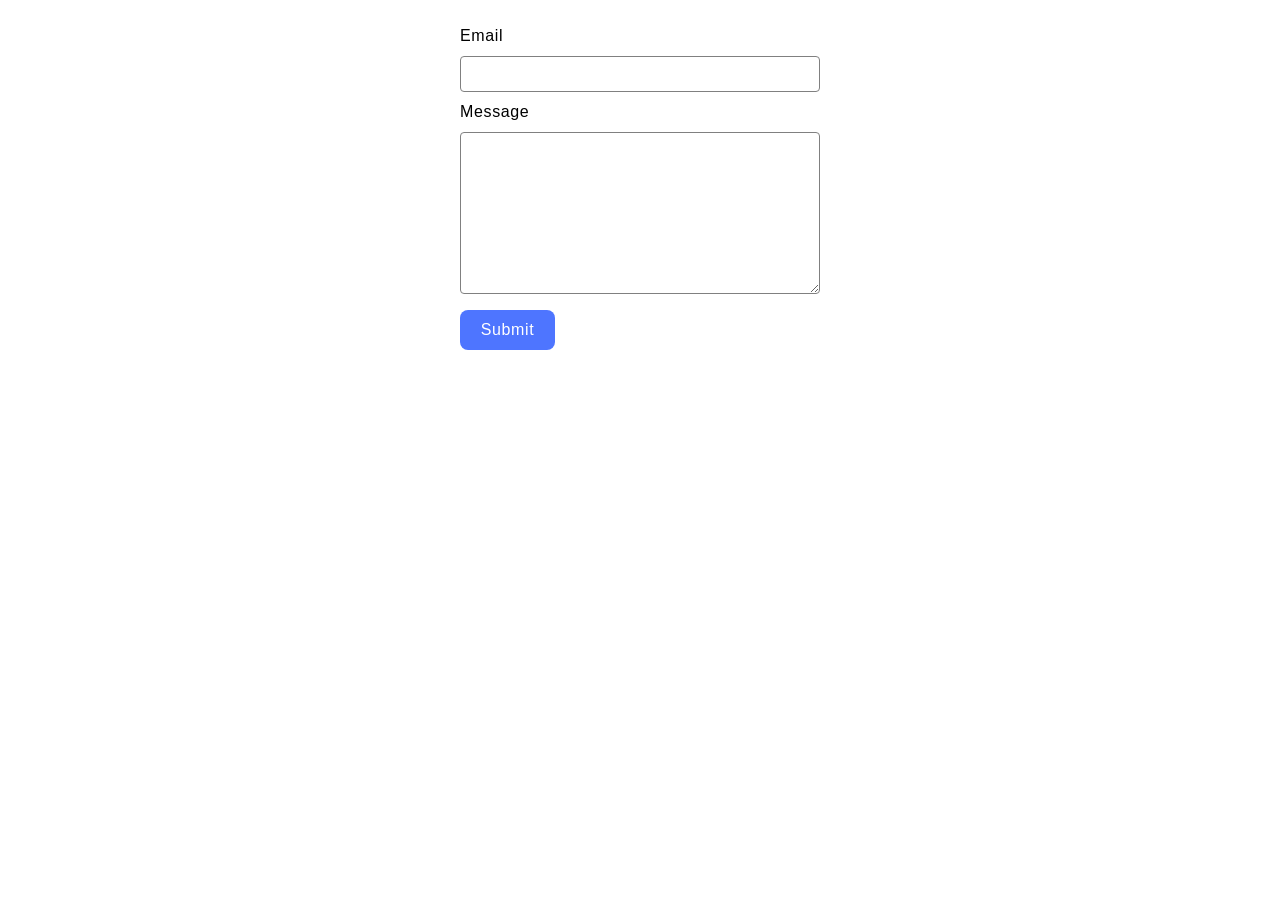
<file: src/2-form.html>
<!doctype html>
<html lang="en">
  <head>
    <meta charset="UTF-8" />
    <meta name="viewport" content="width=device-width, initial-scale=1.0" />
    <title>Feedback Form</title>
    <link rel="stylesheet" href="/src/css/styles.css" />
  </head>
  <body>
    <form class="feedback-form" autocomplete="off">
      <label>
        Email
        <input type="email" name="email" autofocus />
      </label>
      <label>
        Message
        <textarea name="message" rows="8"></textarea>
      </label>
      <button type="submit">Submit</button>
    </form>
    <script type="module" src="./js/2-form.js"></script>
  </body>
</html>
</file>
<file: src/css/styles.css>
@import url('./reset.css');
@import url('./1-gallery.css');
@import url(./2-form.css);
</file>
